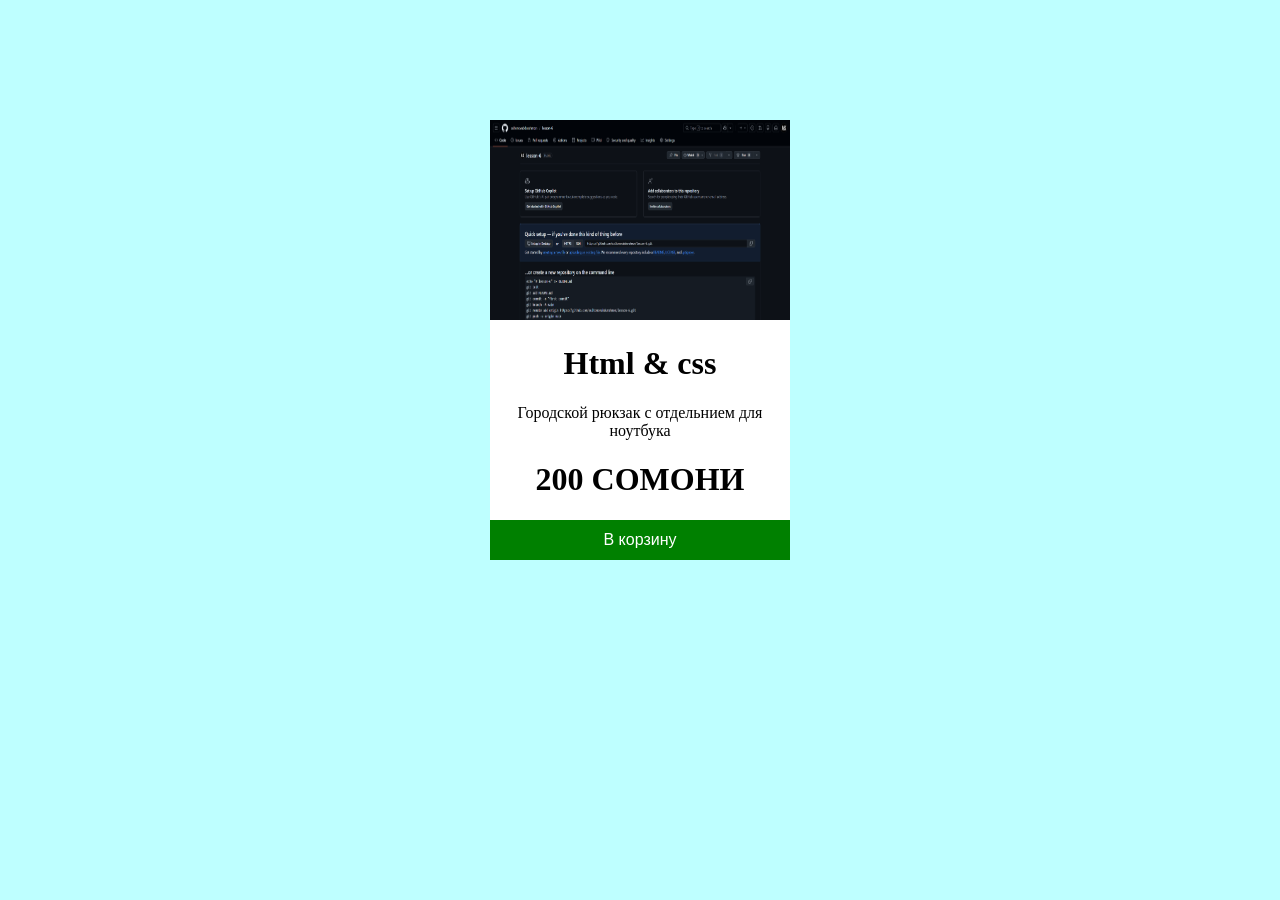
<file: index.html>
<!DOCTYPE html>
<html>
<head>
    <title>Document</title>
    <link rel="stylesheet" href="css/style.css">
</head>
<body>
    <div class="product">
        <img class="image" src="product.png" alt="Product">
        <h1 class="name"> Html & css </h1>
        <p class="description">Городской рюкзак с отдельнием для ноутбука</p>
        <h1 class="price"> 200 сомони</h1>
        <button class="btn">В корзину</button>
    </div>
</body>
</html>
</file>
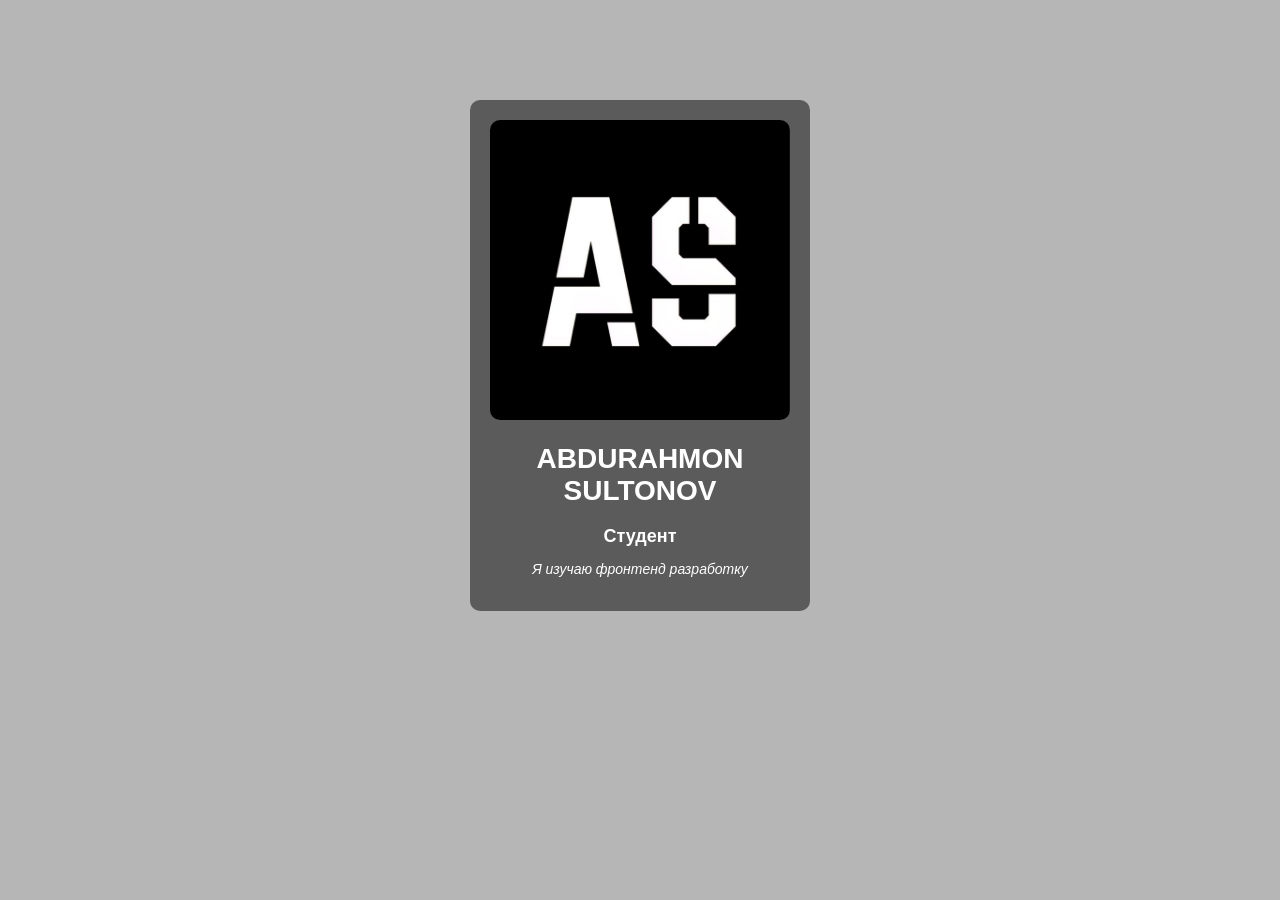
<file: index_2.html>
<!DOCTYPE html>
<html>
<head>
    <title>Карточка профиля</title>
    <link rel="stylesheet" href="css/style_2.css">
</head>
<body>
    <div class="card">
        <img class="image" src="logo.jpg" alt="Logo">
        <h1 id="zagolovok">Abdurahmon Sultonov</h1>
        <h2 class="podzagolovok">Студент</h2>
        <p class="opisanie">Я изучаю фронтенд разработку</p>
    </div>
</body>
</html>
</file>
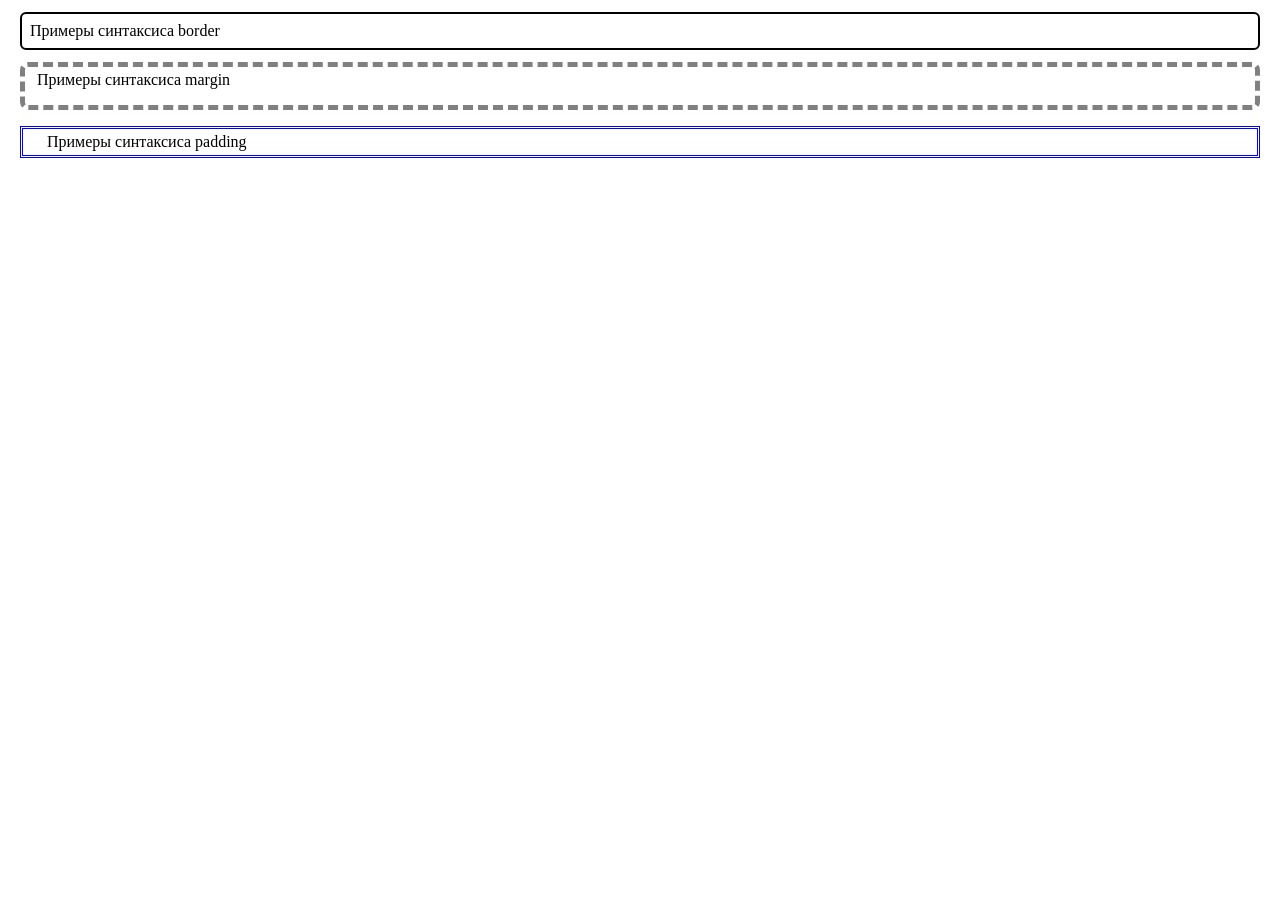
<file: lesson-7.html>
<!DOCTYPE html>
<head>
    <title> Box Model </title>
    <link rel="stylesheet" href="css/lesson-7.css">
</head>
<body>
    <div class="card-border">
        Примеры синтаксиса border
    </div>

    <div class="card-margin">
        Примеры синтаксиса margin
    </div>

    <div class="card-padding">
        Примеры синтаксиса padding
    </div>

</body>
</html>
</file>
<file: css/style.css>
body {
    background-color:rgb(190, 255, 255);
    margin: 0 auto;
}

.image {
    width: 300px;
    height: 200px;
}

.product {
    width: 300px;
    background-color: white;
    margin: 0 auto;
    margin-top: 120px;
}

.name {
    text-align: center;
}

.description {
    text-align: center;
}

.price {
    text-align: center;
    text-transform: uppercase;
    font-weight: 600;
}

.btn {
    color: white;
    background-color: green;
    text-align: center;
    width: 100%;
    height: 40px;
    font-size: 16px;
    border: none;
}
</file>
<file: css/style_2.css>
body {
    background-color: #b6b6b6; 
    color: white; 
    font-family: Arial, sans-serif;
    text-align: center; 
}

.image {
    width: 300px;
    height: 300px;
    border-radius: 10px;
}

.card {
    background-color: #5b5b5b; 
    width: 300px;
    margin: 100px auto;
    padding: 20px;
    border-radius: 10px;
}

#zagolovok {
    font-size: 28px;
    font-weight: bold;
    text-transform: uppercase;
    color: white;
}

.podzagolovok {
    font-size: 18px;
    font-weight: bold;
    color: white;
}

.opisanie {
    font-size: 14px;
    font-style: italic;
    color: white;
}
</file>
<file: css/lesson-7.css>
.card-border {
    border: 2px solid;
    border-radius: 6px;
    margin: 12px;
    padding: 8px;
}

.card-margin {
    border: 5px dashed gray;
    border-radius: 8px;
    margin-left: 12px;
    margin-bottom: 8px;
    margin-right: 12px;
    padding-left: 12px;
    padding-top: 4px;
    padding-bottom: 16px;
}

.card-padding {
    border-style: double;    
    border-color: blue;
    border-width: 3px;
    margin: 16px 12px;
    padding: 4px 24px;
}
</file>
